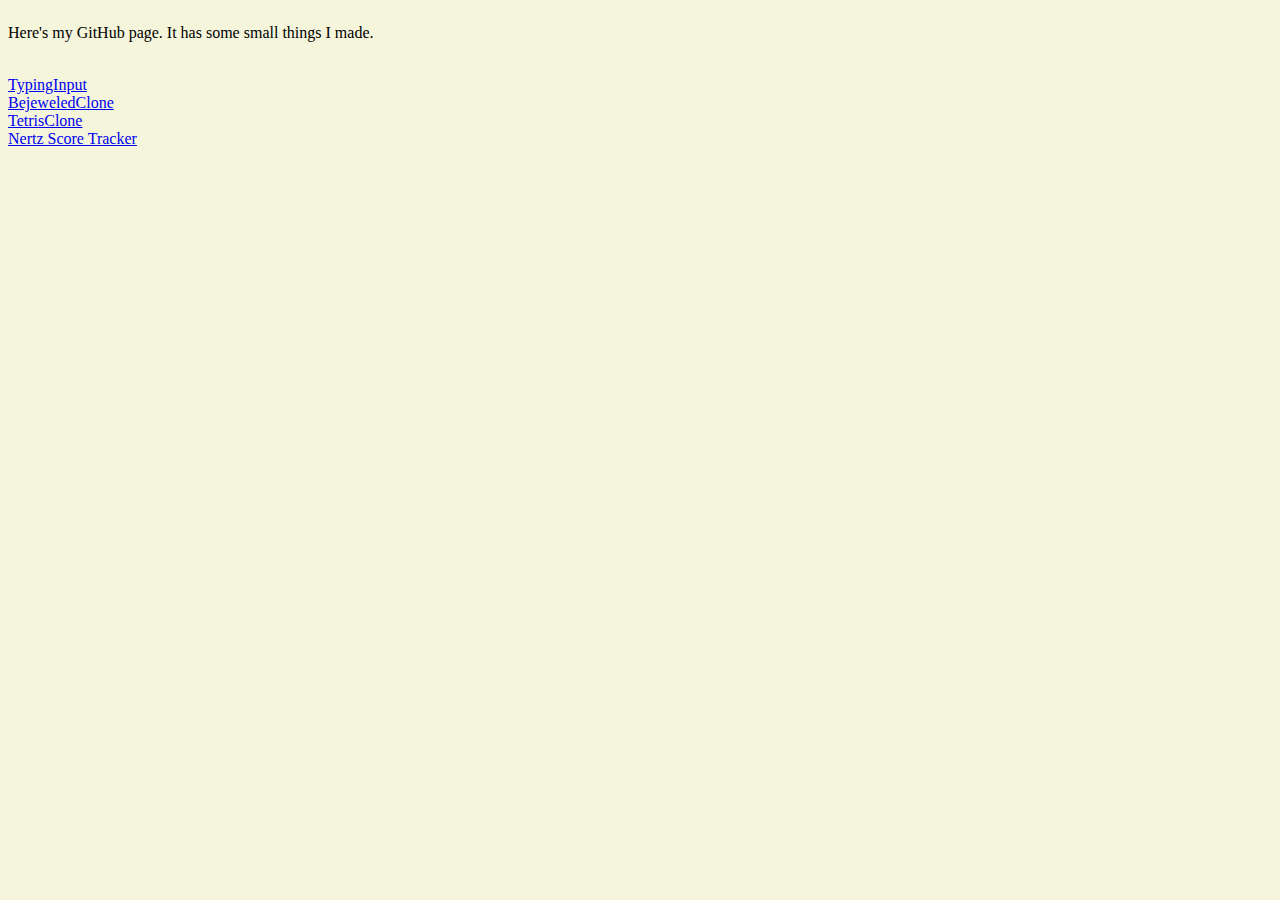
<file: index.html>
<!DOCTYPE html>
<html lang="en">
<head>
    <meta charset="UTF-8">
    <meta http-equiv="X-UA-Compatible" content="IE=edge">
    <meta name="viewport" content="width=device-width, initial-scale=1.0">
    <title>Document</title>
    <link rel="stylesheet" href="styles.css">
</head>
<body>
    <p>Here's my GitHub page. It has some small things I made. </p> 
    <br>
    <a href="mockUp.html">TypingInput</a> <br>
    <a href="bejeweled.html">BejeweledClone</a> <br>
    <a href="tetris.html">TetrisClone</a><br>
    <a href="nertz.html">Nertz Score Tracker</a><br>
</body>
</file>
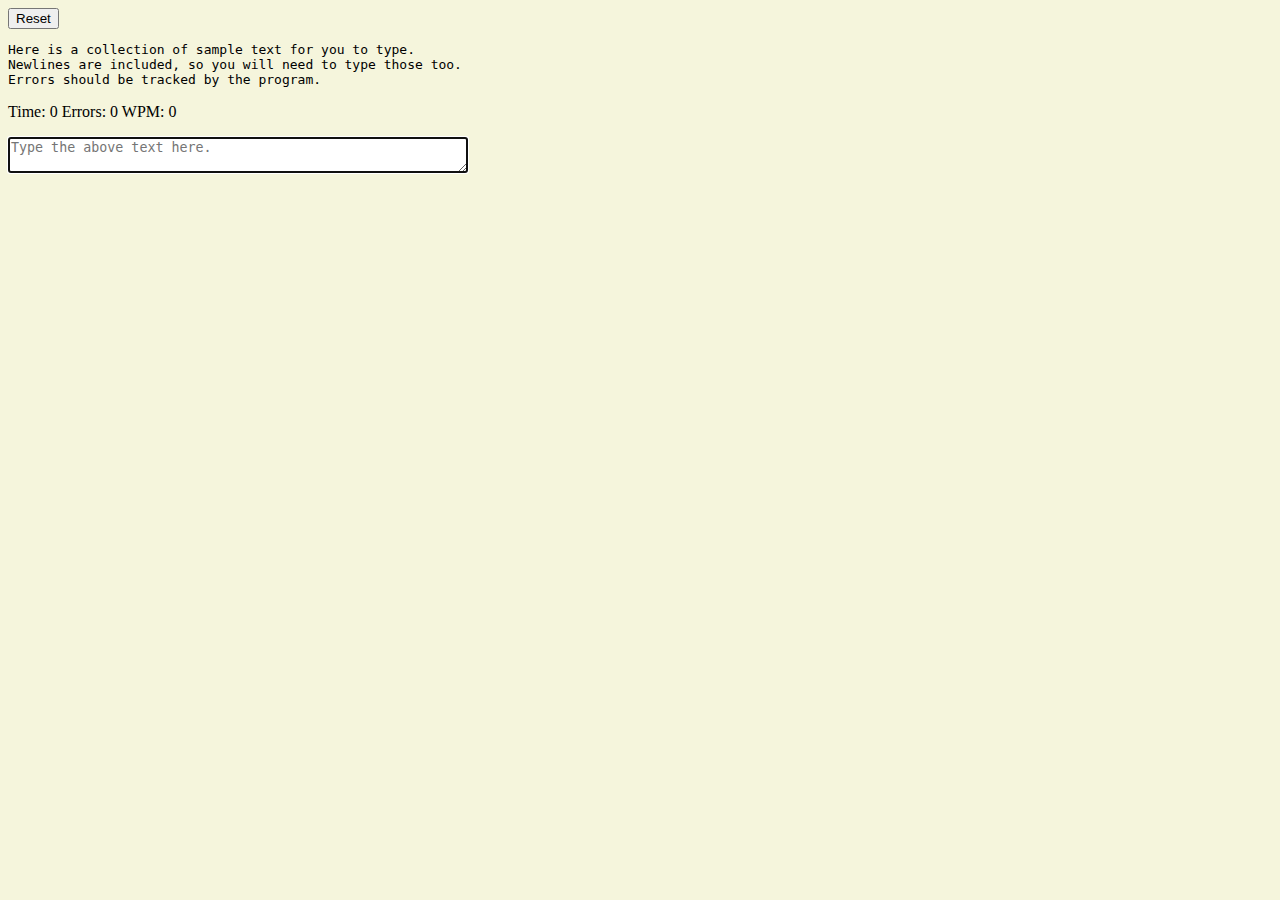
<file: mockUp.html>
<!--Josiah Hsu-->
<!DOCTYPE html> 
<html lang="en">
<head>
    <meta charset="UTF-8">
    <meta http-equiv="X-UA-Compatible" content="IE=edge">
    <meta name="viewport" content="width=device-width, initial-scale=1.0">
    <title>Document</title>
    <link rel="stylesheet" href="styles.css">
</head>
<body>
    <button type="button" onclick = "reset()">Reset</button>

    <pre id="toType">
Here is a collection of sample text for you to type.
Newlines are included, so you will need to type those too.
Errors should be tracked by the program.</pre>

    <pre id="typed" style="background-color: white;"></pre>

    <p id="stats"></p>

    <textarea id="textfield" autofocus placeholder="Type the above text here."></textarea>
    
    <script src="MockUpScript.js"></script>
</body>
</html>
</file>
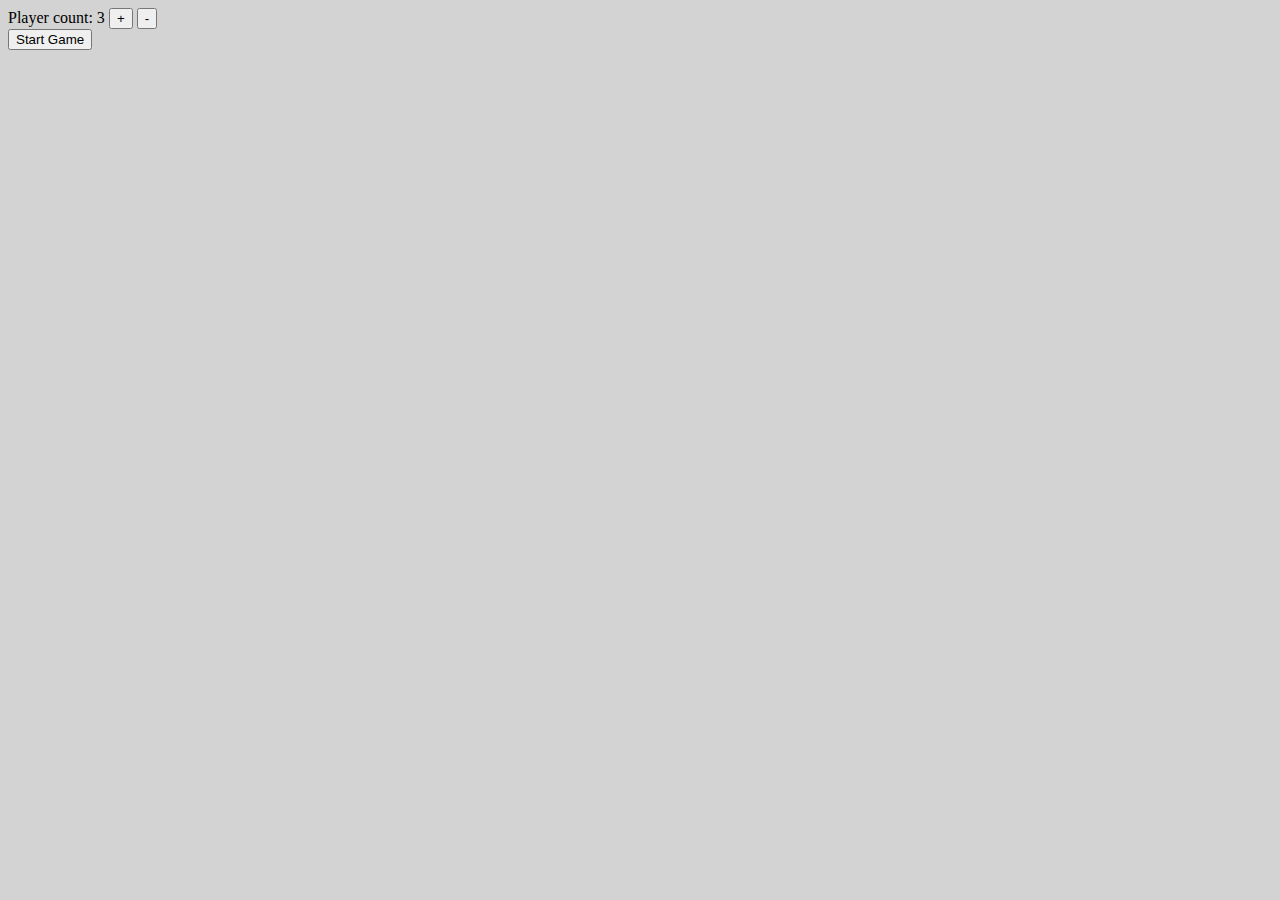
<file: nertz.html>
<!DOCTYPE html>
<html lang="en">
<head>
    <meta charset="UTF-8">
    <meta http-equiv="X-UA-Compatible" content="IE=edge">
    <meta name="viewport" content="width=device-width, initial-scale=1.0">

    <link rel="stylesheet" href="nertz.css"> <link>
    <title>Nertz</title>
</head>
<body>
    <div>
        <span id="numPlayers">Player count: 3</span>
        <button id="inc" onclick="increment()">+</button>
        <button id="dec" onclick="decrement()">-</button>
        <script>
            let count = 3;
            const numPlayers = document.getElementById("numPlayers");
            const inc = document.getElementById("inc");
            const dec = document.getElementById("dec");
            function increment(){
                if(++count == 10){
                    inc.disabled = true;
                }
                dec.disabled = false;
                numPlayers.innerHTML = "Player count: " + count;
            }

            function decrement(){
                if(--count == 2){
                    dec.disabled = true;
                }
                inc.disabled = false;
                numPlayers.innerHTML = "Player count: " + count;
            }
        </script>
    </div>

    <div id="playerTable">
        <button id="startGame" onclick="startGame()">Start Game</button>

        <table id="columns"></table>
        <script>
            function startGame(){
                document.getElementById("startGame").disabled = true;
                inc.disabled = true;
                dec.disabled = true;

                for(var i = 1; i <= count; i++){
                    let player = document.createElement("th");
                    player.innerHTML = `Player ${i}`;
                    player.id = "player"+i;
                    document.getElementById("columns").appendChild(player);

                    let score = document.createElement("tr");
                    score.value = 0;
                    score.innerHTML = "Score: " + score.value;
                    score.id = "score"+i;
                    document.getElementById(player.id).appendChild(score);

                    let input = document.createElement("input");
                    input.id="input"+i;
                    input.type="number"
                    document.getElementById(player.id).appendChild(input);

                    let button = document.createElement("button");
                    button.innerHTML = "Add Score"
                    button.value = 1;
                    button.onclick = function(){
                        if(input.value != ''){
                            let x = Number(score.value) + Number(input.value);
                            score.value = x;
                            score.innerHTML = "Score: " + x;
                            let roundScore = document.createElement("tr");
                            roundScore.innerHTML = `Round ${button.value++}: ${input.value}`;
                            document.getElementById(player.id).appendChild(roundScore);
                            input.value = '';
                        }
                    }
                    document.getElementById(player.id).appendChild(button);
                }
            }
        </script>
    </div>
</body>
</html>
</file>
<file: styles.css>
/*Josiah Hsu*/
h1 {
    color: darkviolet;
    font-family: Arial, Helvetica, sans-serif;
    font-size: medium;
    font-stretch: extra-expanded;
}

#typed p{
    background-color: white;
    color: red;
}

#EDITABLE p {
    background-color: white;
}

mark{
    background-color: lightcoral;
}

textarea{
    width: 100%;
}

body{
    background-color: beige;
    color: black;
    float: left;
}
</file>
<file: nertz.css>
body{
    background-color: lightgray;
}

th, tr, input{
    width: 10em;
}
</file>
